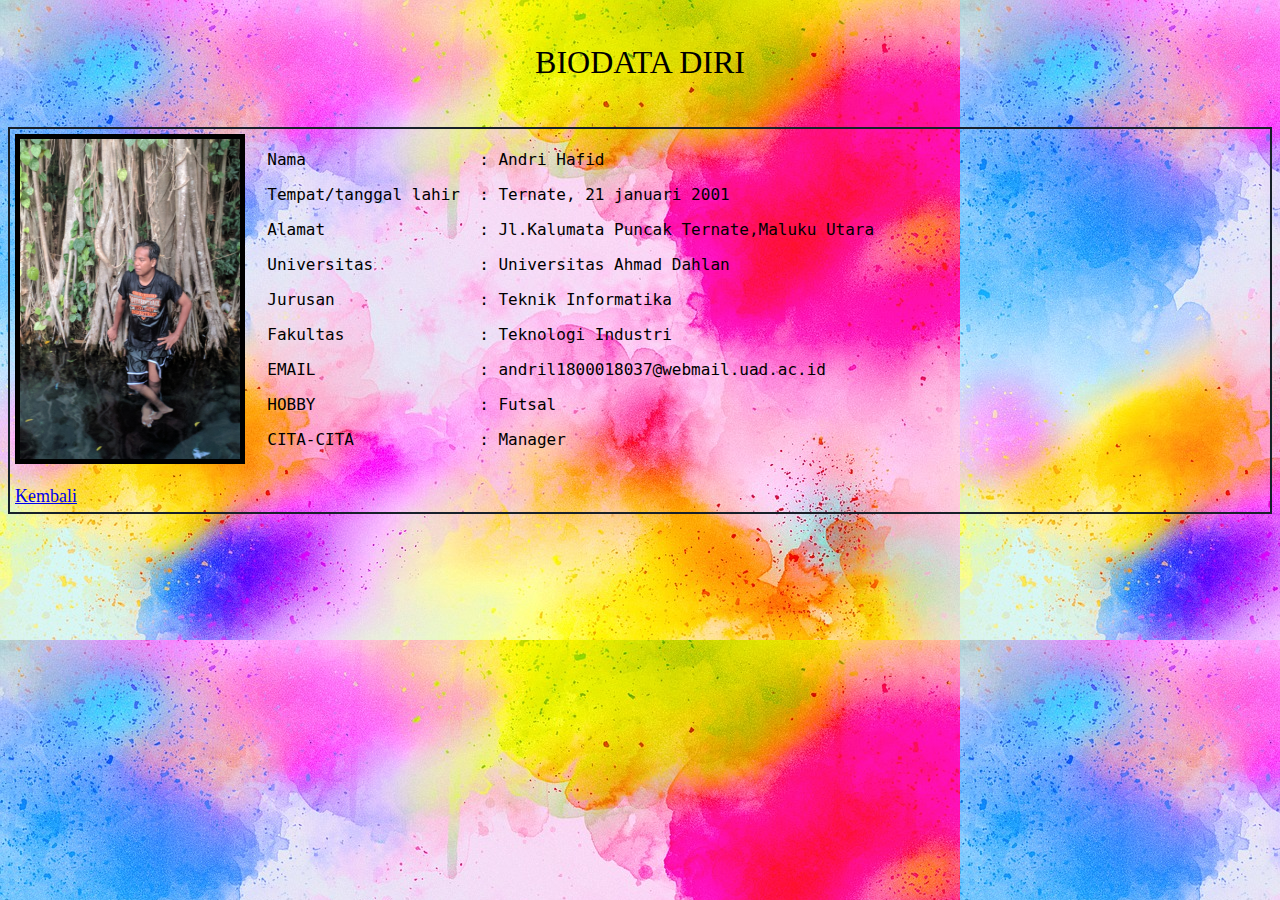
<file: TugasFinal/andri.html>
<HTML>
<head>
<title>
PEMROGRAMAN WEB
</title>
</head>
<body background = "img/warni.jpg" width="auto" height="auto">
<center>
<br><br>	

		</title><font color="black"size="6">BIODATA DIRI</font></center>
		
		 </div>
		 <br><br>
		 <div style="background-color : #blue; border:2px solid #17202A;height:auto; margin:10px 0px; padding:5px; text-align:left; width: auto;">
		<img src="img/ganteng.jpg"align="left" width="220px" height="320px" border="5">

		 
		<font color="black"size="4">
		<pre><p>  Nama 			: Andri Hafid</p></pre>
		<pre><p>  Tempat/tanggal lahir 	: Ternate, 21 januari 2001</p></pre>
		<pre><p>  Alamat		: Jl.Kalumata Puncak Ternate,Maluku Utara</p></pre>
		<pre><p>  Universitas		: Universitas Ahmad Dahlan </p></pre>
		<pre><p>  Jurusan		: Teknik Informatika</p></pre>
		<pre><p>  Fakultas		: Teknologi Industri</p></pre>
		<pre><p>  EMAIL			: andril1800018037@webmail.uad.ac.id</p></pre>
		<pre><p>  HOBBY			: Futsal</p></pre>
		<pre><p>  CITA-CITA		: Manager </p></pre>
		<br><a href="index.html">Kembali</a>
		</font></div>
		 
	</center>
	</body>
	</HTML>
</file>
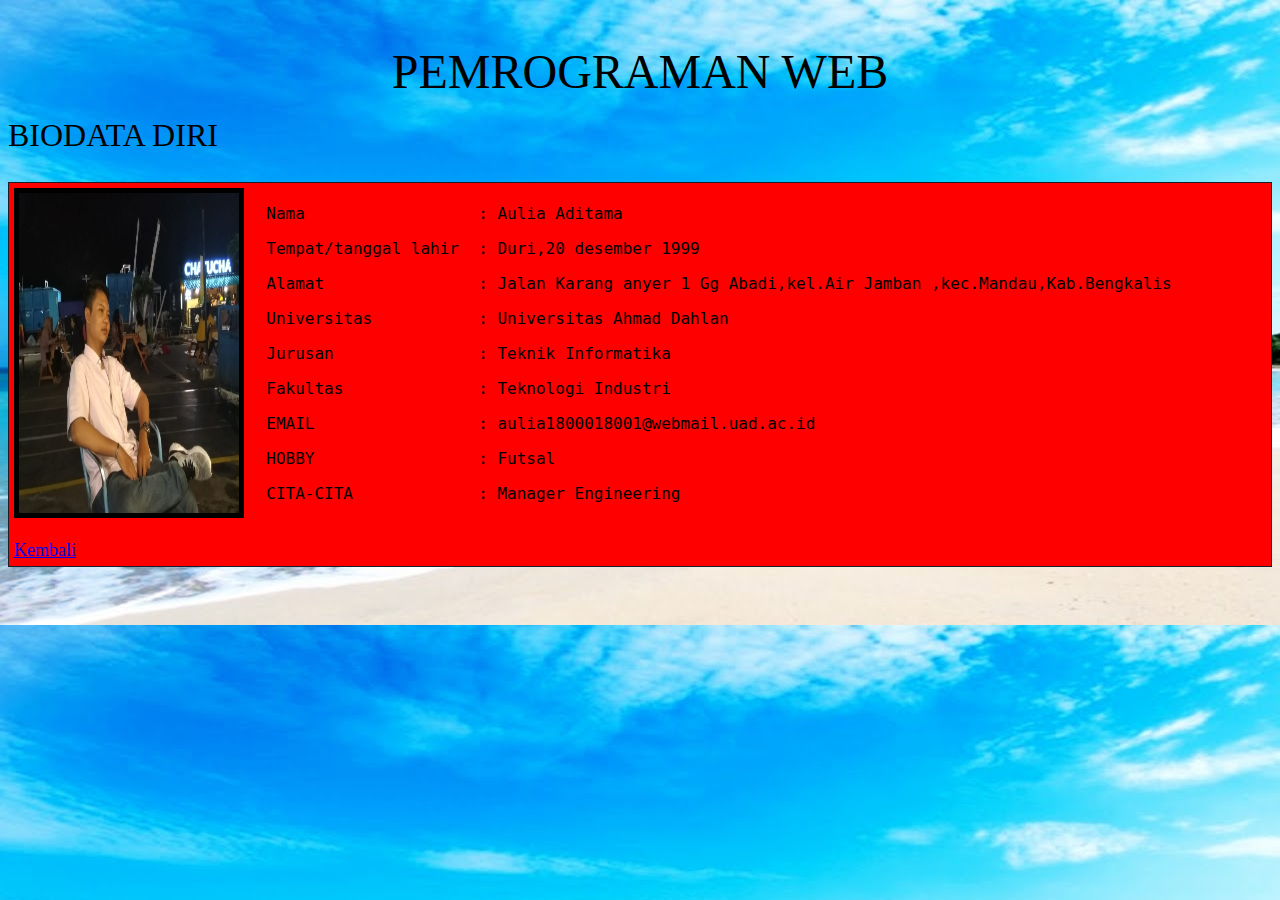
<file: TugasFinal/aulia.html>
<HTML>
<head>
<title>
PEMROGRAMAN WEB
</title>
</head>
<body background = "pantai.jpg">
<center>
<br><br>	

		</title><font color="black"size="10">PEMROGRAMAN WEB</font><br><br></center>
		</title><font color="black"size="6">BIODATA DIRI</font></center>
		
		 </div>
		 <br><br>
		 <div style="background-color : red; border:1px solid #17202A;height:auto; margin:10px 0px; padding:5px; text-align:left; width: auto;">
		<img src="img/dit.jpg"align="left" width="220px" height="320px" border="5">

		 
		<font color="black"size="4">
		<pre><p>  Nama 			: Aulia Aditama</p></pre>
		<pre><p>  Tempat/tanggal lahir 	: Duri,20 desember 1999</p></pre>
		<pre><p>  Alamat		: Jalan Karang anyer 1 Gg Abadi,kel.Air Jamban ,kec.Mandau,Kab.Bengkalis</p></pre>
		<pre><p>  Universitas		: Universitas Ahmad Dahlan </p></pre>
		<pre><p>  Jurusan		: Teknik Informatika</p></pre>
		<pre><p>  Fakultas		: Teknologi Industri</p></pre>
		<pre><p>  EMAIL			: aulia1800018001@webmail.uad.ac.id</p></pre>
		<pre><p>  HOBBY			: Futsal</p></pre>
		<pre><p>  CITA-CITA		: Manager Engineering</p></pre>
		<br><a href="index.html">Kembali</a>

		</font></div>
		 
	</center>
	</body>
	</HTML>
</file>
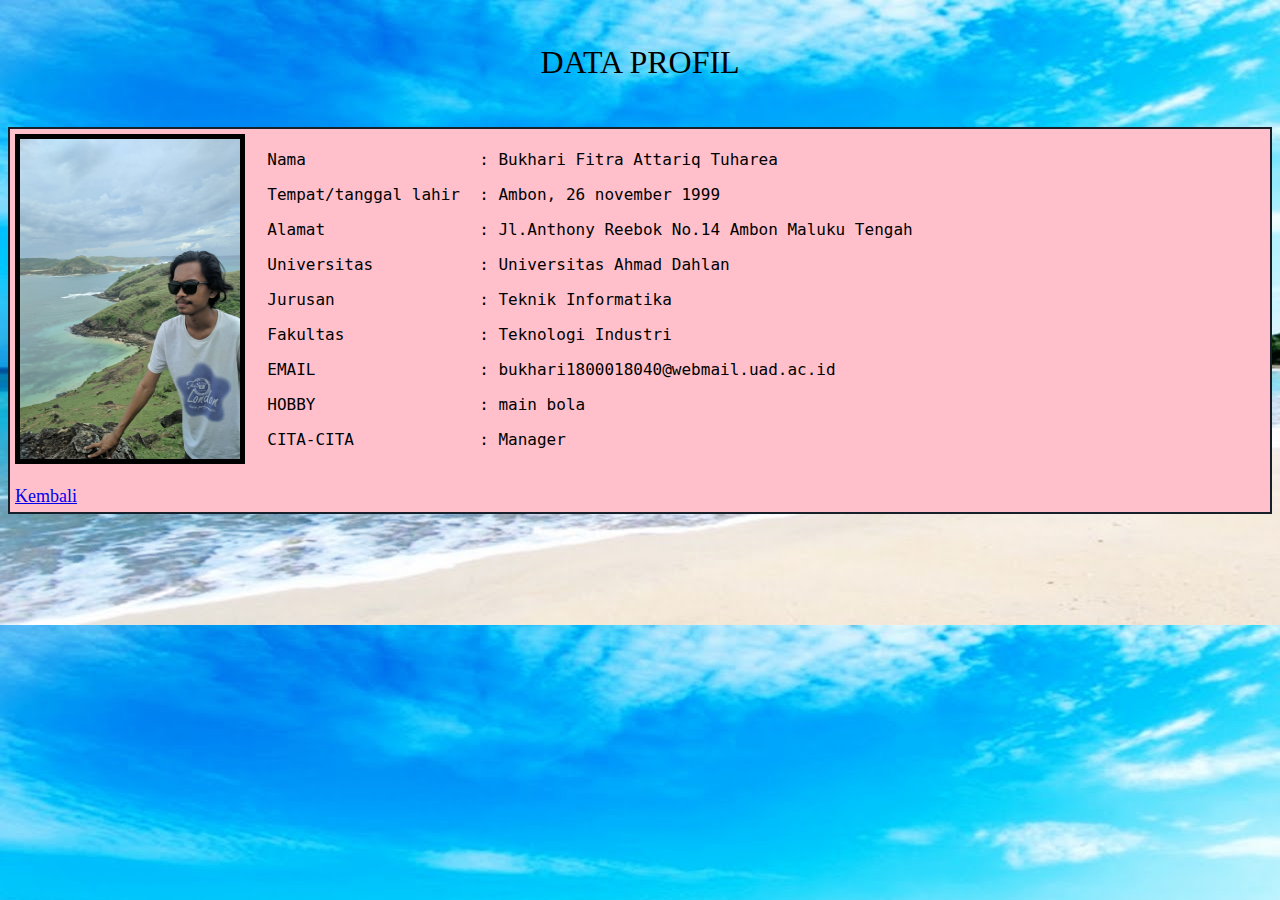
<file: TugasFinal/bukhari.html>
<HTML>
<head>
<title>
PEMROGRAMAN WEB
</title>
</head>
<body background = "pantai.jpg">
<center>
<br><br>	

		</title><font color="black"size="6">DATA PROFIL</font></center>
		
		 </div>
		 <br><br>
		 <div style="background-color : pink; border:2px solid #17202A;height:auto; margin:10px 0px; padding:5px; text-align:left; width: auto;">
		<img src="img/arii.jpg"align="left" width="220px" height="320px" border="5">

		 
		<font color="black"size="4">
		<pre><p>  Nama 			: Bukhari Fitra Attariq Tuharea</p></pre>
		<pre><p>  Tempat/tanggal lahir 	: Ambon, 26 november 1999</p></pre>
		<pre><p>  Alamat		: Jl.Anthony Reebok No.14 Ambon Maluku Tengah</p></pre>
		<pre><p>  Universitas		: Universitas Ahmad Dahlan </p></pre>
		<pre><p>  Jurusan		: Teknik Informatika</p></pre>
		<pre><p>  Fakultas		: Teknologi Industri</p></pre>
		<pre><p>  EMAIL			: bukhari1800018040@webmail.uad.ac.id</p></pre>
		<pre><p>  HOBBY			: main bola</p></pre>
		<pre><p>  CITA-CITA		: Manager </p></pre>
		<br><a href="index.html">Kembali</a>
		</font></div>
		 
	</center>
	</body>
	</HTML>
</file>
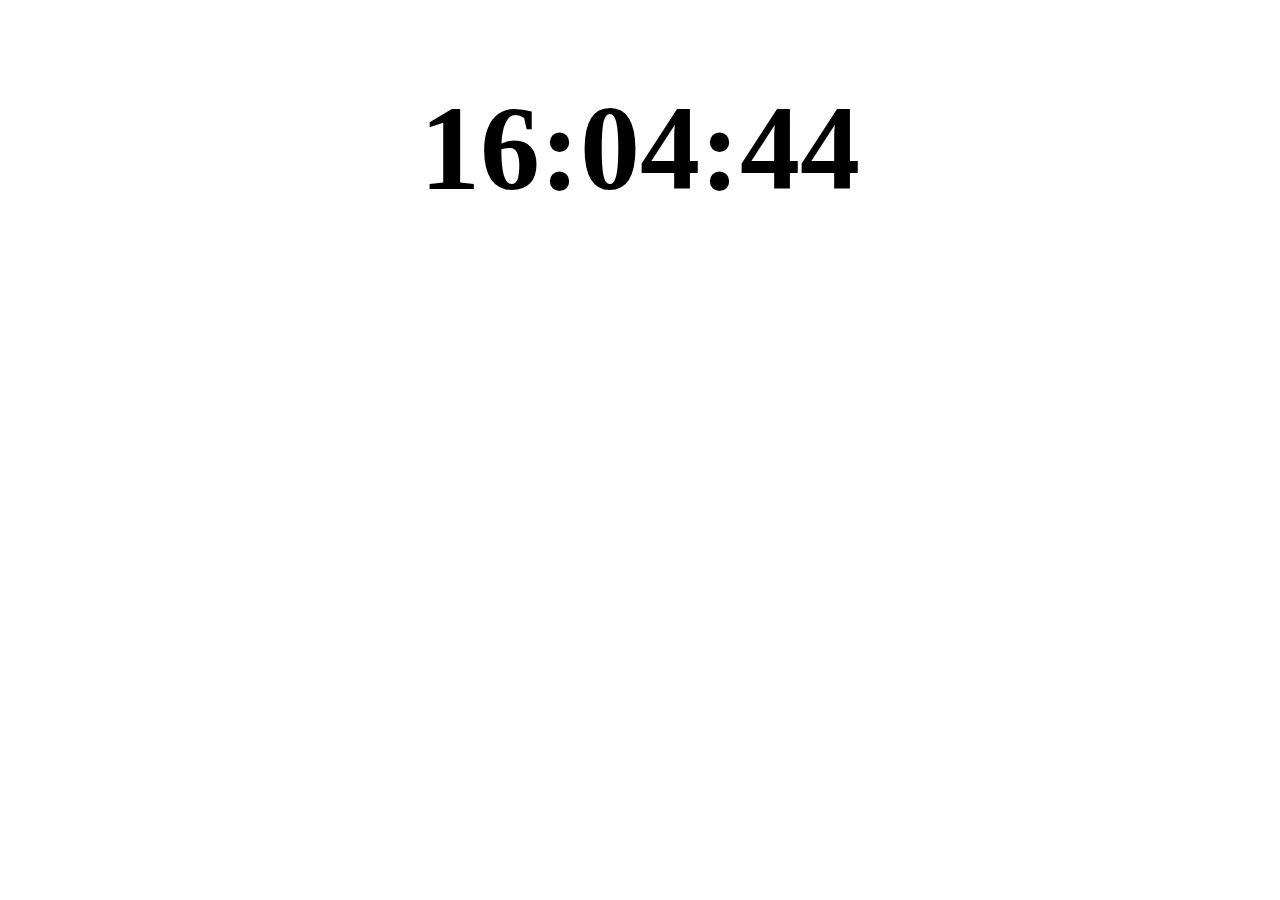
<file: TugasFinal/jam.html>
<!DOCTYPE html>
<html>
<head>
<title>MEMBUAT JAM DIGITAL SENDIRI</title>
<script type="text/javascript">
 window.onload = function() { jam(); }

 function jam() {
  var e = document.getElementById('jam'),
  d = new Date(), h, m, s;
  h = d.getHours();
  m = set(d.getMinutes());
  s = set(d.getSeconds());

  e.innerHTML = h +':'+ m +':'+ s;

  setTimeout('jam()', 1000);
 }

 function set(e) {
  e = e < 10 ? '0'+ e : e;
  return e;
 }
</script>
</head>
<body>
<center>
<h1 style="font-size: 120px; font-family: verdana;" id="jam"></h1>
</center>
</body>
</html>
</file>
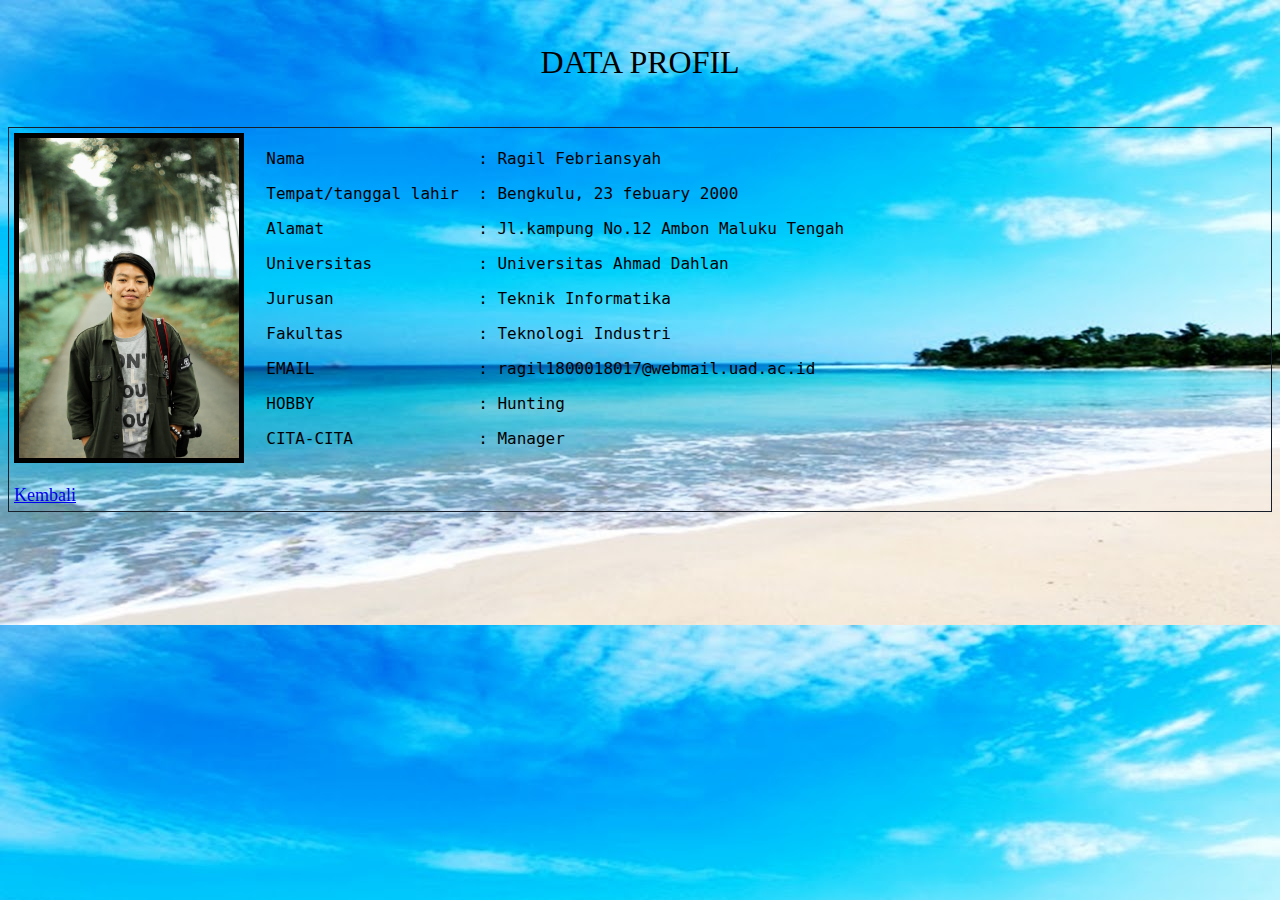
<file: TugasFinal/ragill.html>
<HTML>
<head>
<title>
PEMROGRAMAN WEB
</title>
</head>
<body background = "pantai.jpg">
<center>
<br><br>	

		</title><font color="black"size="6">DATA PROFIL</font></center>
		
		 </div>
		 <br><br>
		 <div style="background-color : #; border:1px solid #17202A;height:auto; margin:10px 0px; padding:5px; text-align:left; width: auto;">
		<img src="img/gil.jpg"align="left" width="220px" height="320px" border="5">

		 
		<font color="black"size="4">
		<pre><p>  Nama 			: Ragil Febriansyah </p></pre>
		<pre><p>  Tempat/tanggal lahir 	: Bengkulu, 23 febuary 2000</p></pre>
		<pre><p>  Alamat		: Jl.kampung No.12 Ambon Maluku Tengah</p></pre>
		<pre><p>  Universitas		: Universitas Ahmad Dahlan </p></pre>
		<pre><p>  Jurusan		: Teknik Informatika</p></pre>
		<pre><p>  Fakultas		: Teknologi Industri</p></pre>
		<pre><p>  EMAIL			: ragil1800018017@webmail.uad.ac.id</p></pre>
		<pre><p>  HOBBY			: Hunting</p></pre>
		<pre><p>  CITA-CITA		: Manager </p></pre>
		<br><a href="index.html">Kembali</a>
		</font></div>
		 
	</center>
	</body>
	</HTML>
</file>
